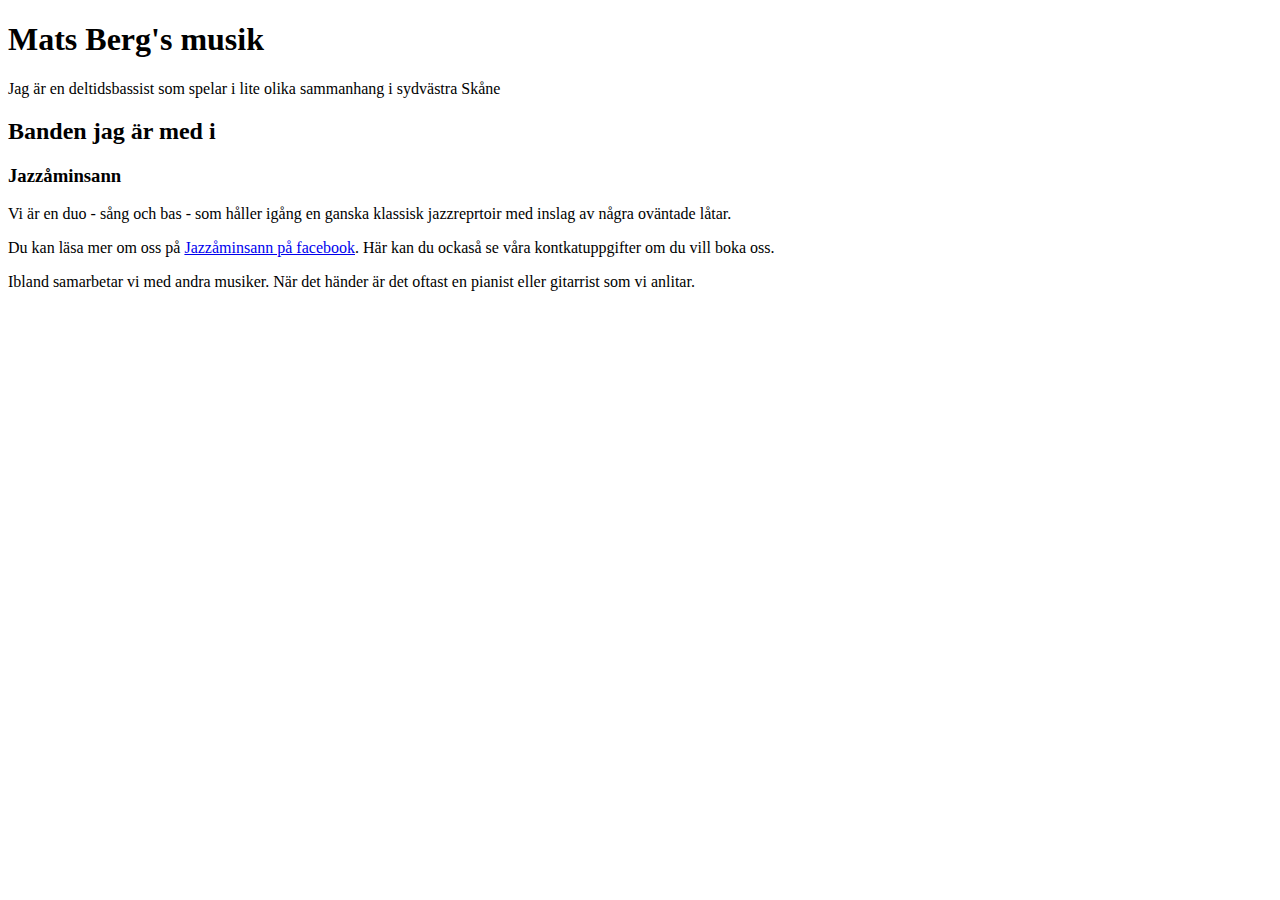
<file: index.html>
<!DOCTYPE html>
<html lang="sv-SE">
  <head>
    <meta charset="utf-8">
    <title>Mats Musik</title>
  </head>
<body>

<h1>Mats Berg's musik</h1>
<p>Jag är en deltidsbassist som spelar i lite olika sammanhang i sydvästra Skåne</p>

<h2>Banden jag är med i</h2>

<div>
<h3>Jazzåminsann</h3>
<p>Vi är en duo - sång och bas - som håller igång en ganska klassisk jazzreprtoir med inslag av några oväntade låtar.</p>
<p>Du kan läsa mer om oss på <a href="https://www.facebook.com/jazzaminsann">Jazzåminsann på facebook</a>. Här kan du ockaså se våra kontkatuppgifter om du vill boka oss.</p>
<p>Ibland samarbetar vi med andra musiker. När det händer är det oftast en pianist eller gitarrist som vi anlitar.</p>
</div>
<script>
  debugger;
</script>

</body>
</html>
</file>
